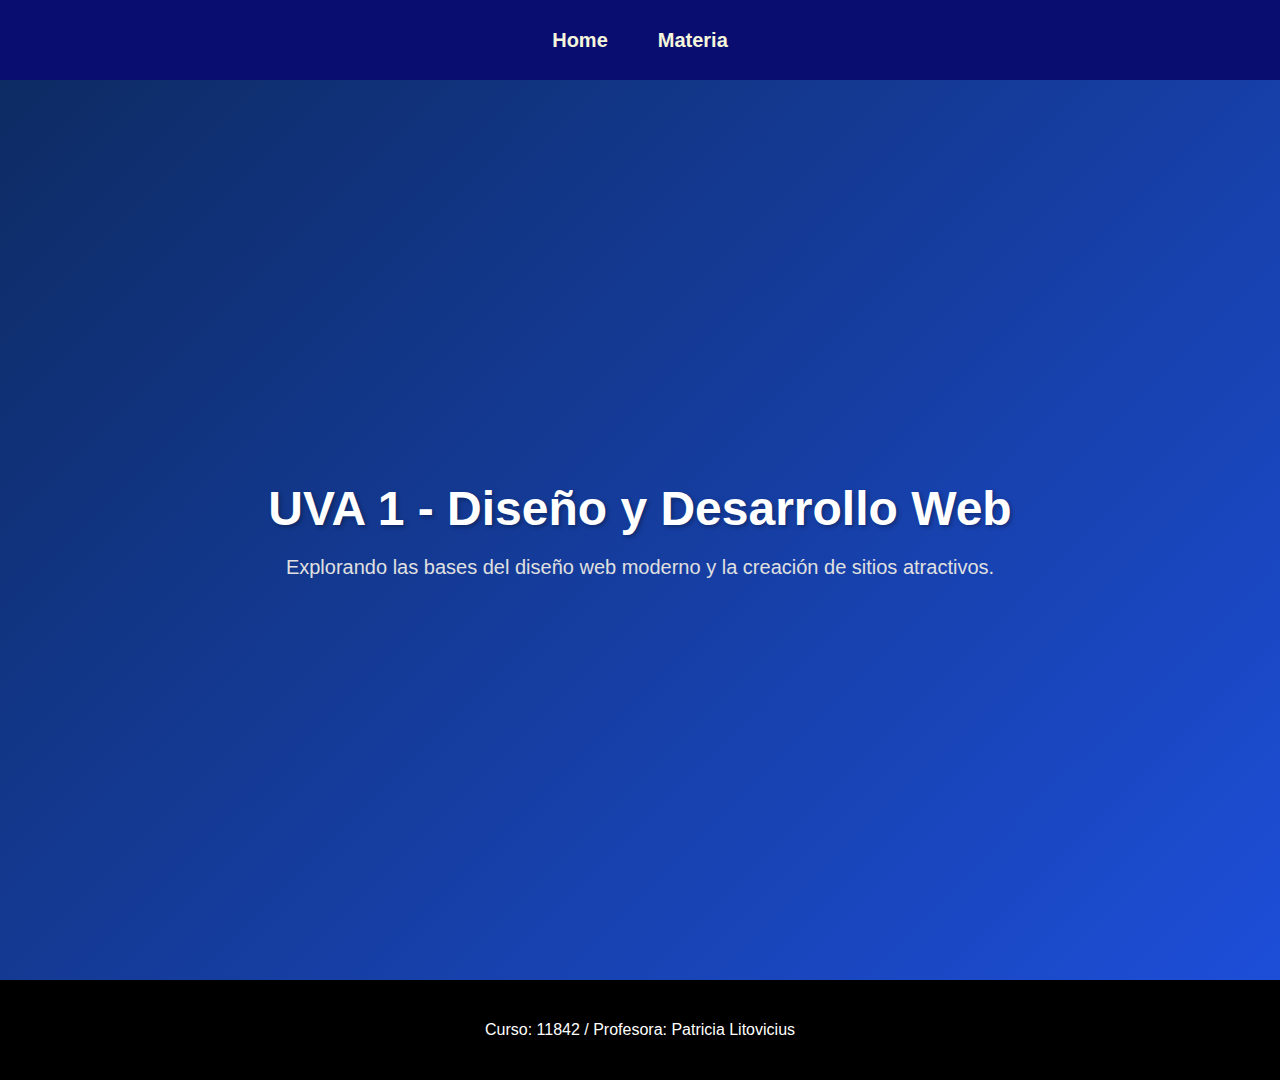
<file: index.html>
<!DOCTYPE html>
<html lang="en">
<head>
    <meta charset="UTF-8">
    <meta name="viewport" content="width=device-width, initial-scale=1.0">
    <link rel="stylesheet" href="./css/global.css">
    <link rel="stylesheet" href="./css/index.css">
</head>
<body>
    <header>
     
        <nav>
            <ul>
                <li><a href="index.html">Home</a></li>
                <li><a href="./html/materia.html">Materia</a></li>
             
            </ul>
        </nav>
        
    </header>
    <main class="hero">
        <div class="hero-content">
            <h1>UVA 1 - Diseño y Desarrollo Web</h1>
            <p>Explorando las bases del diseño web moderno y la creación de sitios atractivos.</p>
        </div>
    </main>
    
    <footer>
        Curso: 11842 / Profesora: Patricia Litovicius
    </footer>
</body>
</html>
</file>
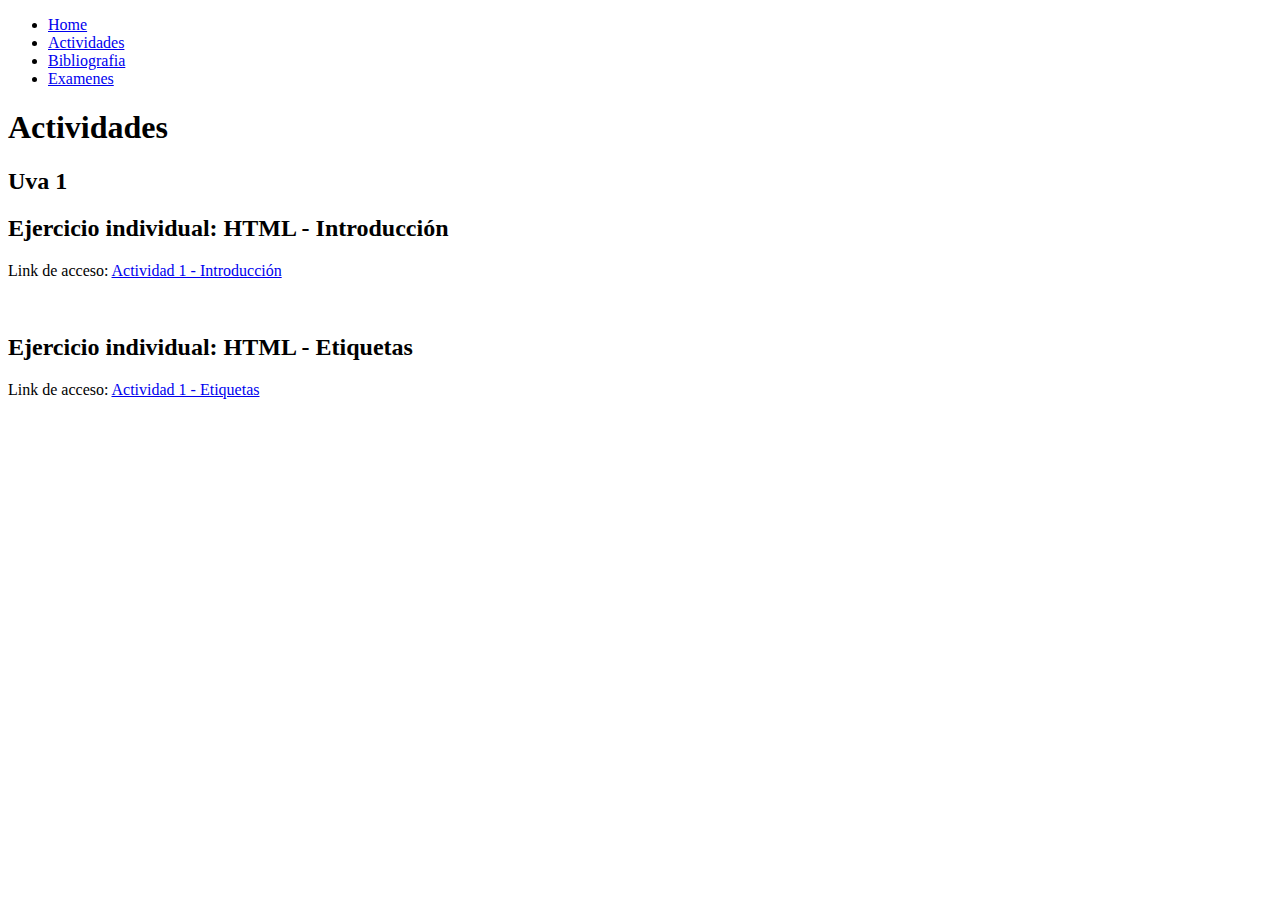
<file: html/actividades.html>
<!DOCTYPE html>
<html lang="en">
<head>
    <meta charset="UTF-8">
    <meta name="viewport" content="width=device-width, initial-scale=1.0">
    <title>Document</title>
</head>
<body>
    <header>
        <nav>
            <ul>
                <li><a href="../index.html">Home</a></li>
                <li><a href="./actividades.html">Actividades</a></li>
                <li><a href="./bibliografia.html">Bibliografia</a></li>
                <li><a href="./examenes.html">Examenes</a></li>
            </ul>
        </nav>
        <main>
            <h1>Actividades</h1>
            <section>
                <h2>Uva 1</h2>
                <section>
                    <h2>Ejercicio individual: HTML - Introducción </h2>
                    <p>Link de acceso: <a href="https://agustingarcia97.github.io/UVA_1_INTRODUCCION/">Actividad 1 - Introducción</a></p>
                </section>
                <br>
                <section>
                    <h2>Ejercicio individual: HTML - Etiquetas </h2>
                    <p>Link de acceso: <a href="https://agustingarcia97.github.io/UVA_1_TAGS/">Actividad 1 - Etiquetas</a></p>
                </section>
            </section>
        </main>
        <footer>

        </footer>
    </header>
</body>
</html>
</file>
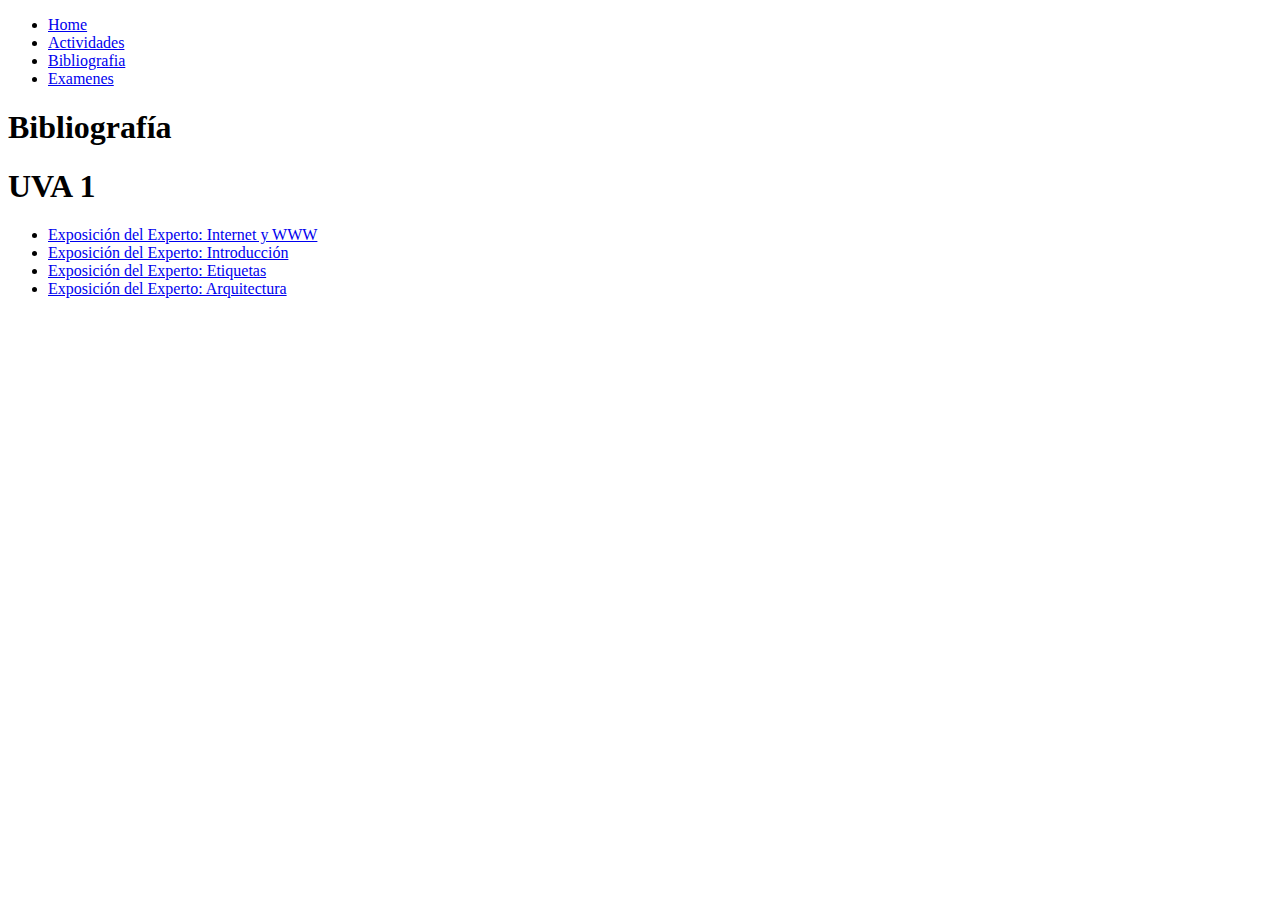
<file: html/bibliografia.html>
<!DOCTYPE html>
<html lang="en">
<head>
    <meta charset="UTF-8">
    <meta name="viewport" content="width=device-width, initial-scale=1.0">
    <title>Document</title>
</head>
<body>
    <header>
        <nav>
            <ul>
                <li><a href="../index.html">Home</a></li>
                <li><a href="./actividades.html">Actividades</a></li>
                <li><a href="./bibliografia.html">Bibliografia</a></li>
                <li><a href="./examenes.html">Examenes</a></li>
            </ul>
        </nav>
        <main>
            <h1>Bibliografía</h1>
            <section>
                <h1>UVA 1</h1>
                <ul>
                    <li><a href="https://virtualbsp.uade.edu.ar/d2l/le/content/43347/viewContent/571974/View">Exposición del Experto: Internet y WWW </a></li>
                    <li><a href="https://virtualbsp.uade.edu.ar/d2l/le/content/43347/viewContent/571979/View">Exposición del Experto: Introducción</a></li>
                    <li><a href="https://virtualbsp.uade.edu.ar/d2l/le/content/43347/viewContent/571981/View">Exposición del Experto: Etiquetas</a></li>
                    <li><a href="https://virtualbsp.uade.edu.ar/d2l/le/content/43347/viewContent/571983/View">Exposición del Experto: Arquitectura</a></li>
                </ul>
            </section>
        </main>
        <footer>

        </footer>
    </header>
</body>
</html>
</file>
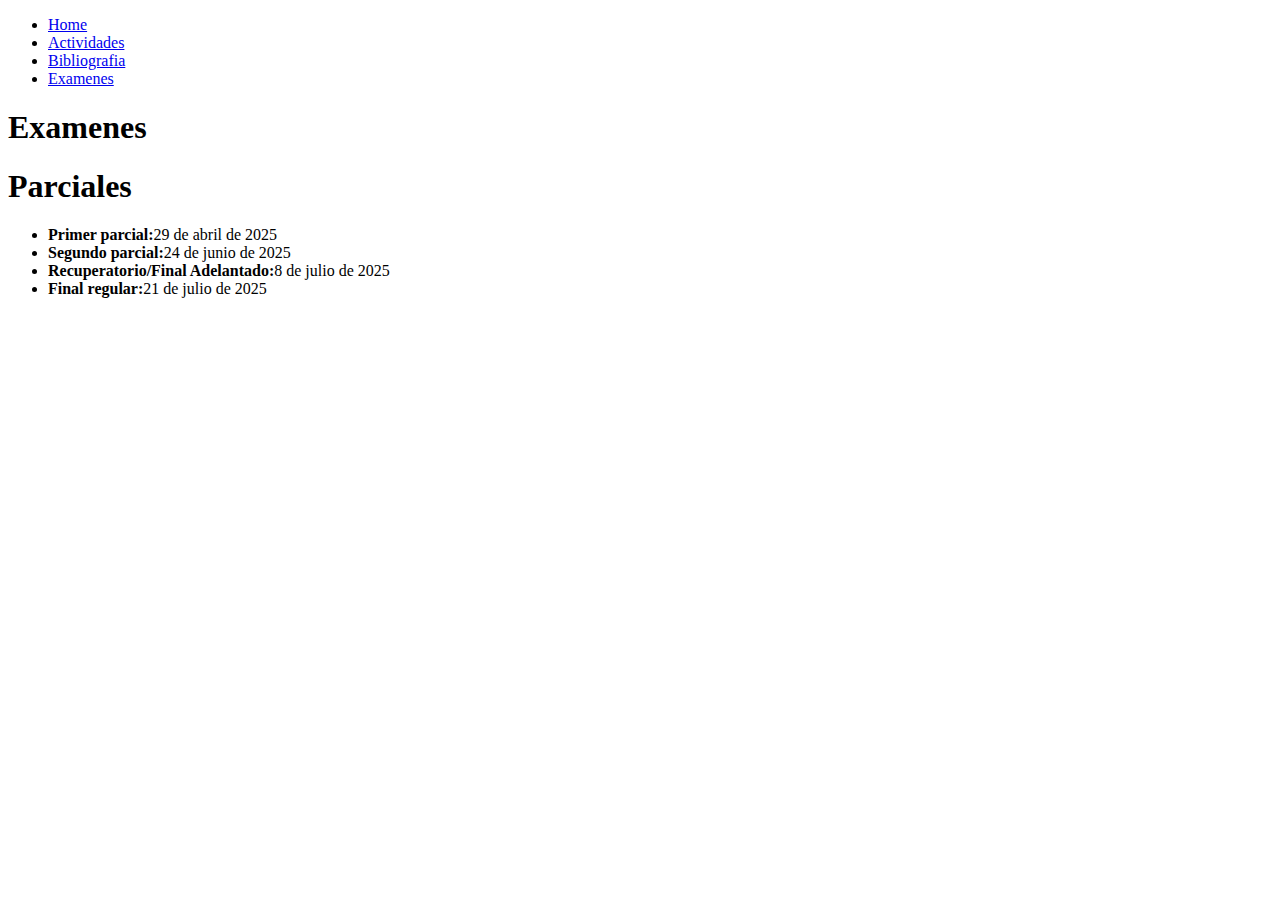
<file: html/examenes.html>
<!DOCTYPE html>
<html lang="en">
<head>
    <meta charset="UTF-8">
    <meta name="viewport" content="width=device-width, initial-scale=1.0">
    <title>Examenes</title>
</head>
<body>
    <header>
        <nav>
            <ul>
                <li><a href="../index.html">Home</a></li>
                <li><a href="./actividades.html">Actividades</a></li>
                <li><a href="./bibliografia.html">Bibliografia</a></li>
                <li><a href="./examenes.html">Examenes</a></li>
            </ul>
        </nav>
        <main>
            <h1>Examenes</h1>
            <section>
                <h1>Parciales</h1>
                <ul>
                    <li><strong>Primer parcial:</strong>29 de abril de 2025</li>
                    <li><strong>Segundo parcial:</strong>24 de junio de 2025</li>
                    <li><strong>Recuperatorio/Final Adelantado:</strong>8 de julio de 2025</li>
                    <li><strong>Final regular:</strong>21 de julio de 2025</li>
                </ul>
            </section>
        </main>
        <footer>

        </footer>
    </header>
</body>
</html>
</file>
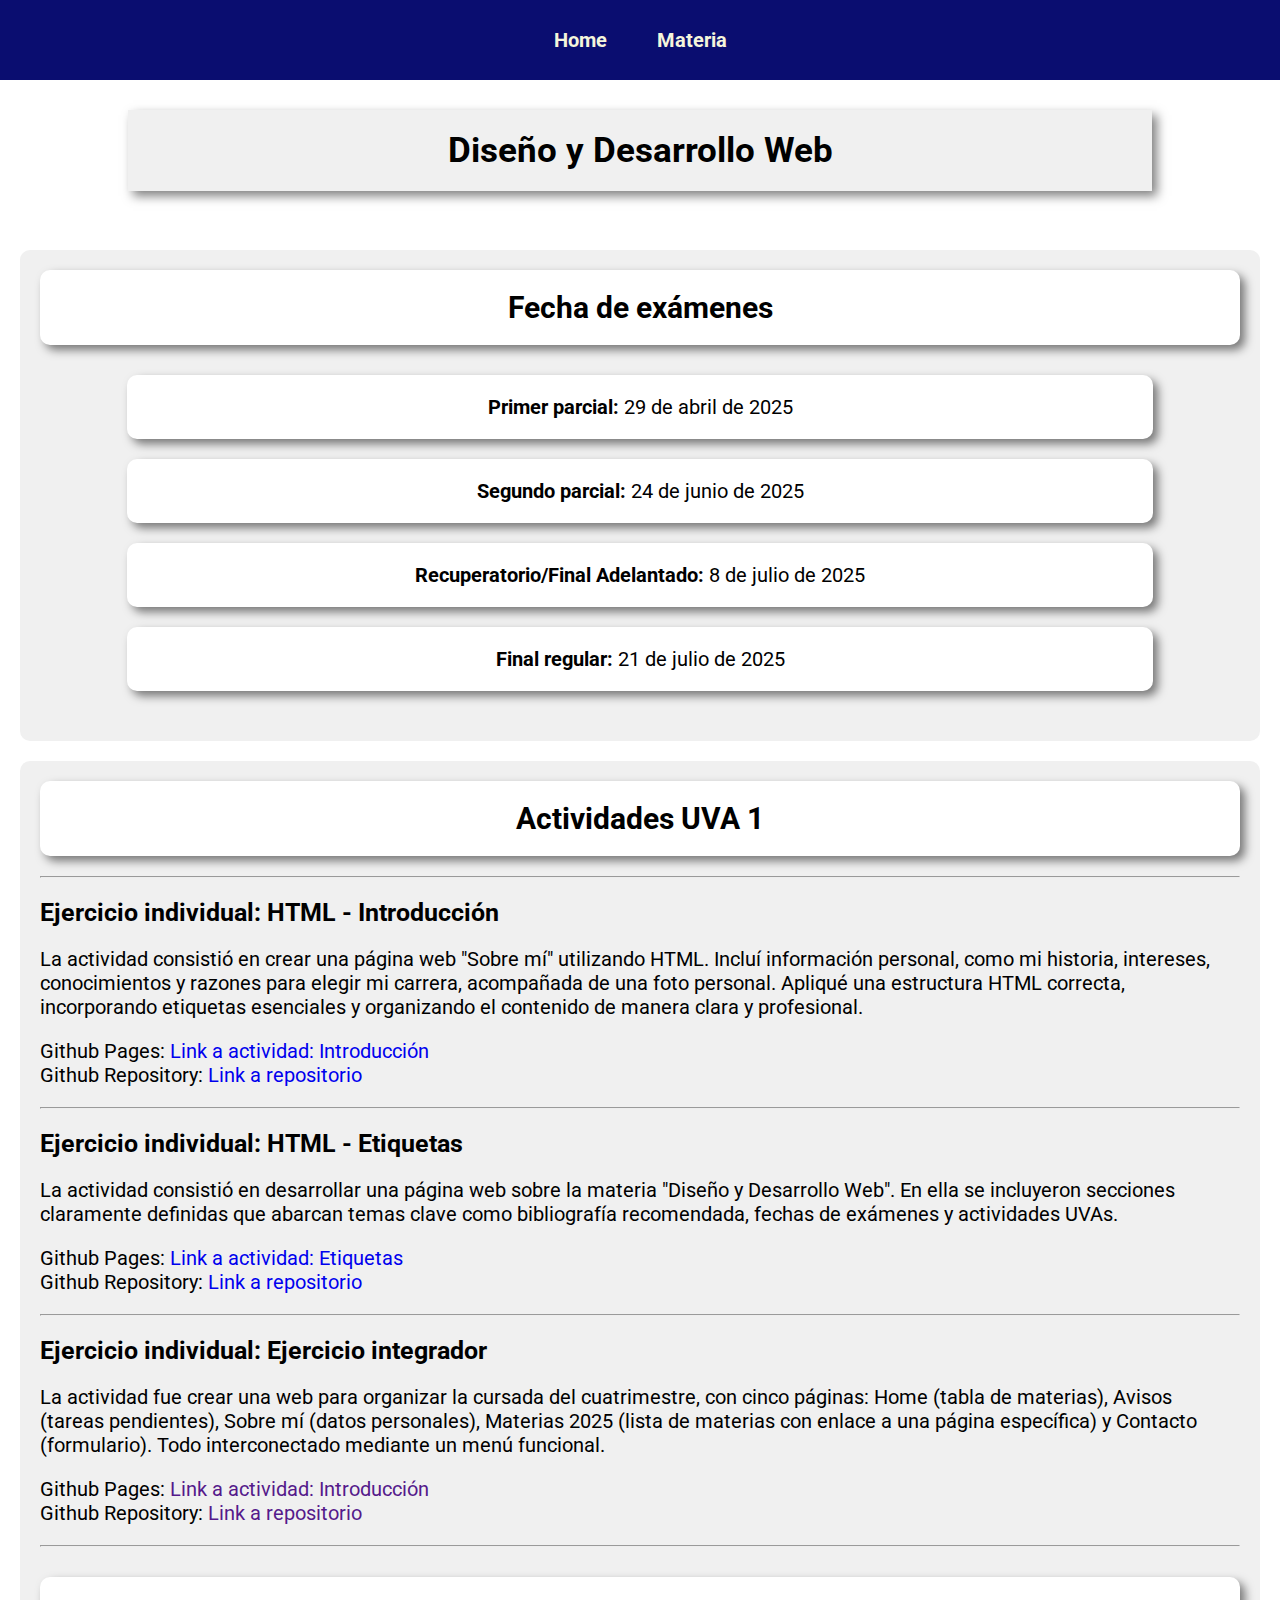
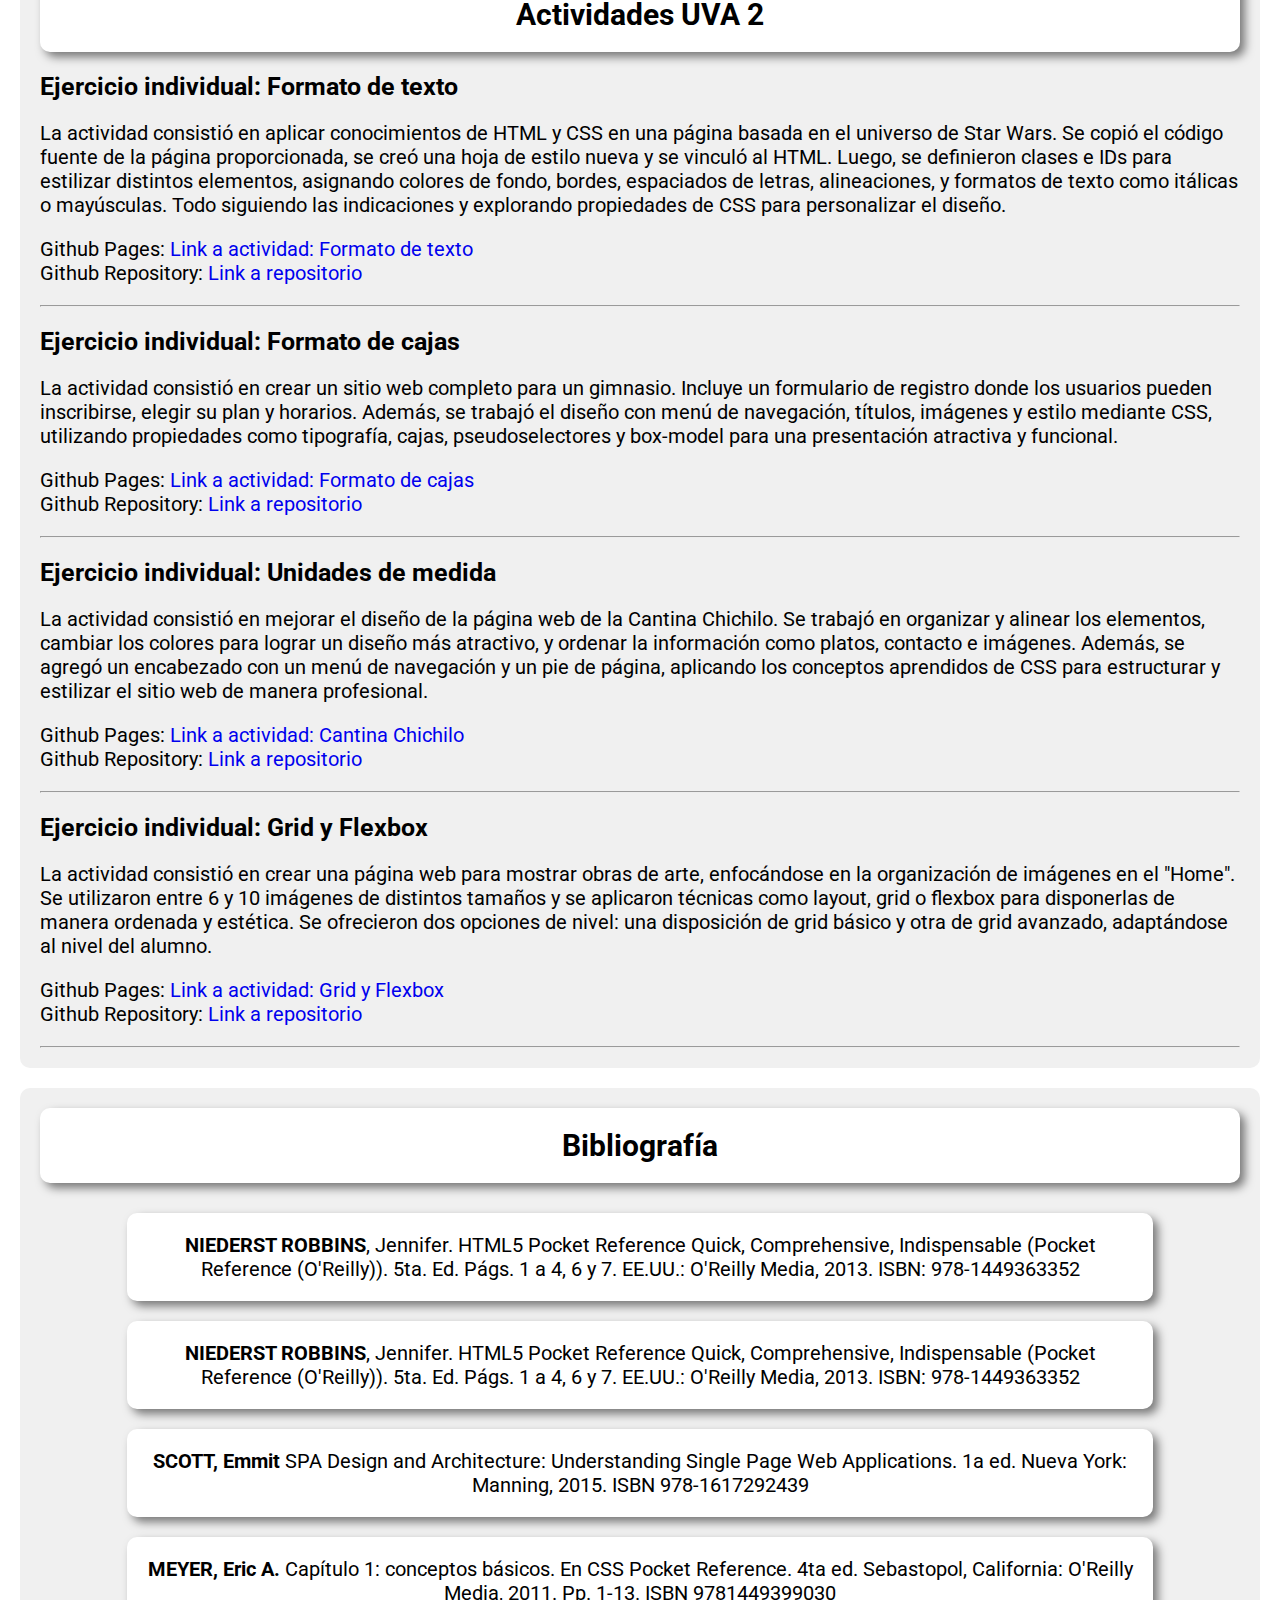
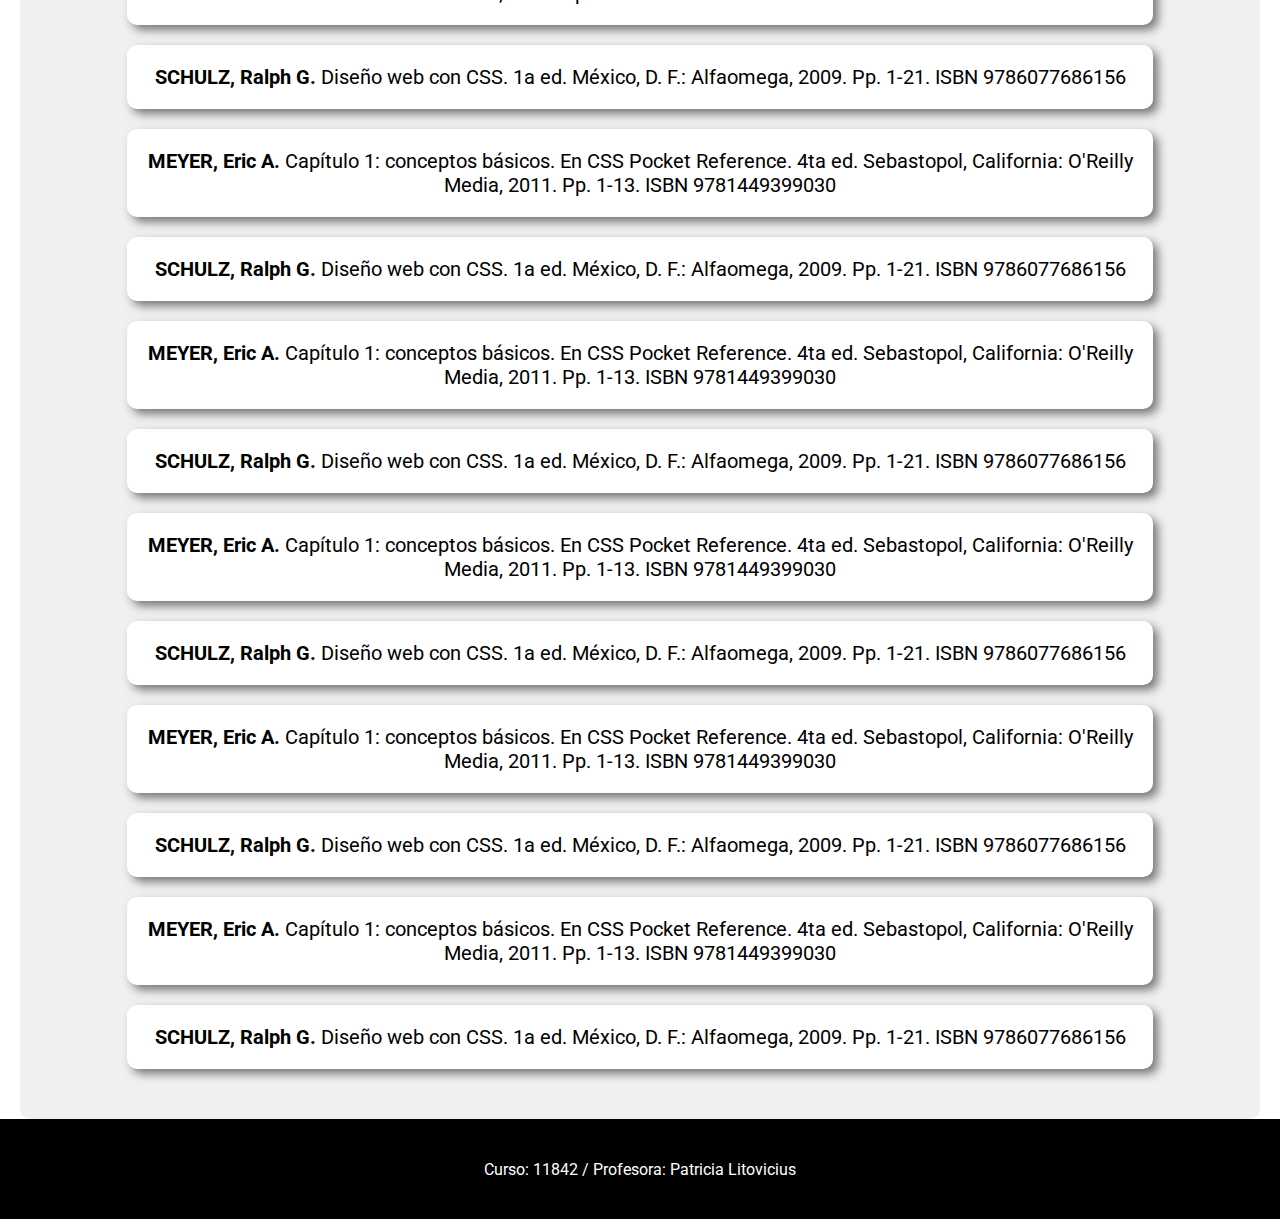
<file: html/materia.html>
<!DOCTYPE html>
<html lang="en">
<head>
    <meta charset="UTF-8">
    <link rel="preconnect" href="https://fonts.googleapis.com">
    <link rel="preconnect" href="https://fonts.gstatic.com" crossorigin>
    <link href="https://fonts.googleapis.com/css2?family=Roboto:ital,wght@0,100..900;1,100..900&display=swap" rel="stylesheet">
    <link rel="stylesheet" href="../css/global.css">
    <link rel="stylesheet" href="../css/style.css">
    <meta name="viewport" content="width=device-width, initial-scale=1.0">
    <title>Document</title>
</head>
<body>
    <nav>
        <ul>
            <li><a href="../index.html">Home</a></li>
          
            <li><a href="./materia.html">Materia</a></li>
           
        </ul>
    </nav>
    <main>
        <section class="title_section">
            <h1>Diseño y Desarrollo Web</h1>
        </section>
        <section class="grid-layout">
            <div class="grid-item__examenes">
                <div>
                    <h1>Fecha de exámenes</h1>
                    <ul class="examenes__list">
                        <li><strong>Primer parcial:</strong> 29 de abril de 2025</li>
                        <li><strong>Segundo parcial:</strong> 24 de junio de 2025</li>
                        <li><strong>Recuperatorio/Final Adelantado:</strong> 8 de julio de 2025</li>
                        <li><strong>Final regular:</strong> 21 de julio de 2025</li>
                      </ul>
                      
                </div>

            </div>
            <div class="grid-item__bibliografia">
                <div>
                    <h1>Bibliografía</h1>
                    <ul>
                        <li><strong>NIEDERST ROBBINS</strong>, Jennifer. HTML5 Pocket Reference Quick, Comprehensive, Indispensable (Pocket Reference (O'Reilly)). 5ta. Ed. Págs. 1 a 4, 6 y 7. EE.UU.: O'Reilly Media, 2013. ISBN: 978-1449363352</li>
                        <li><strong>NIEDERST ROBBINS</strong>, Jennifer. HTML5 Pocket Reference Quick, Comprehensive, Indispensable (Pocket Reference (O'Reilly)). 5ta. Ed. Págs. 1 a 4, 6 y 7. EE.UU.: O'Reilly Media, 2013. ISBN: 978-1449363352</li>
                        <li><strong>SCOTT, Emmit</strong> SPA Design and Architecture: Understanding Single Page Web Applications. 1a ed. Nueva York: Manning, 2015. ISBN 978-1617292439</li>
                        <li><strong>MEYER, Eric A.</strong> Capítulo 1: conceptos básicos. En CSS Pocket Reference. 4ta ed. Sebastopol, California: O'Reilly Media, 2011. Pp. 1-13. ISBN 9781449399030</li>
                        <li><strong>SCHULZ, Ralph G.</strong> Diseño web con CSS. 1a ed. México, D. F.: Alfaomega, 2009. Pp. 1-21. ISBN 9786077686156</li>
                        <li><strong>MEYER, Eric A.</strong> Capítulo 1: conceptos básicos. En CSS Pocket Reference. 4ta ed. Sebastopol, California: O'Reilly Media, 2011. Pp. 1-13. ISBN 9781449399030</li>
                        <li><strong>SCHULZ, Ralph G.</strong> Diseño web con CSS. 1a ed. México, D. F.: Alfaomega, 2009. Pp. 1-21. ISBN 9786077686156</li>
                        <li><strong>MEYER, Eric A.</strong> Capítulo 1: conceptos básicos. En CSS Pocket Reference. 4ta ed. Sebastopol, California: O'Reilly Media, 2011. Pp. 1-13. ISBN 9781449399030</li>
                        <li><strong>SCHULZ, Ralph G.</strong> Diseño web con CSS. 1a ed. México, D. F.: Alfaomega, 2009. Pp. 1-21. ISBN 9786077686156</li>
                        <li><strong>MEYER, Eric A.</strong> Capítulo 1: conceptos básicos. En CSS Pocket Reference. 4ta ed. Sebastopol, California: O'Reilly Media, 2011. Pp. 1-13. ISBN 9781449399030</li>
                        <li><strong>SCHULZ, Ralph G.</strong> Diseño web con CSS. 1a ed. México, D. F.: Alfaomega, 2009. Pp. 1-21. ISBN 9786077686156</li>
                        <li><strong>MEYER, Eric A.</strong> Capítulo 1: conceptos básicos. En CSS Pocket Reference. 4ta ed. Sebastopol, California: O'Reilly Media, 2011. Pp. 1-13. ISBN 9781449399030</li>
                        <li><strong>SCHULZ, Ralph G.</strong> Diseño web con CSS. 1a ed. México, D. F.: Alfaomega, 2009. Pp. 1-21. ISBN 9786077686156</li>
                        <li><strong>MEYER, Eric A.</strong> Capítulo 1: conceptos básicos. En CSS Pocket Reference. 4ta ed. Sebastopol, California: O'Reilly Media, 2011. Pp. 1-13. ISBN 9781449399030</li>
                        <li><strong>SCHULZ, Ralph G.</strong> Diseño web con CSS. 1a ed. México, D. F.: Alfaomega, 2009. Pp. 1-21. ISBN 9786077686156</li>
                      </ul>
                </div>
            </div>
            <div class="grid-item__actividades">
                <div>
                    <h1>Actividades UVA 1</h1>
                    <hr>

                    <div>
                        <h3>Ejercicio individual: HTML - Introducción</h3>
                        <p>
                            La actividad consistió en crear una página web "Sobre mí" utilizando HTML. Incluí información personal, como mi historia, intereses, conocimientos y razones para elegir mi carrera, acompañada de una foto personal. Apliqué una estructura HTML correcta, incorporando etiquetas esenciales y organizando el contenido de manera clara y profesional.
                        </p>
                        <ul>
                            <li>Github Pages:<a href="https://agustingarcia97.github.io/UVA_1_INTRODUCCION/ "> Link a actividad: Introducción</a></li>
                            <li>Github Repository: <a href="https://github.com/AgustinGarcia97/UVA_1_INTRODUCCION">Link a repositorio</a></li>
                        </ul>
                    </div>
                    <hr>

                    <div>
                        <h3>Ejercicio individual: HTML - Etiquetas</h3>
                        
                        <p>
                            La actividad consistió en desarrollar una página web sobre la materia "Diseño y Desarrollo Web". En ella se incluyeron secciones claramente definidas que abarcan temas clave como bibliografía recomendada, fechas de exámenes y actividades UVAs.
                        </p>
                        <ul>
                            <li>Github Pages:<a href="https://agustingarcia97.github.io/UVA_1_TAGS/"> Link a actividad: Etiquetas</a></li>
                            <li>Github Repository: <a href="https://github.com/AgustinGarcia97/UVA_1_TAGS">Link a repositorio</a></li>
                        </ul>
                    </div>
                    <hr>

                    <div>
                        <h3>Ejercicio individual: Ejercicio integrador</h3>
                        <p>La actividad fue crear una web para organizar la cursada del cuatrimestre, con cinco páginas: Home (tabla de materias), Avisos (tareas pendientes), Sobre mí (datos personales), Materias 2025 (lista de materias con enlace a una página específica) y Contacto (formulario). Todo interconectado mediante un menú funcional.
                        </p>
                        <ul>
                            <li>Github Pages:<a href=""> Link a actividad: Introducción</a></li>
                            <li>Github Repository: <a href="">Link a repositorio</a></li>
                        </ul>
                    </div>
                    <hr>
                    

                </div>
                <div>
                    <h1>Actividades UVA 2</h1>
                    <div>
                        <h3>Ejercicio individual: Formato de texto</h3>
                        <p>La actividad consistió en aplicar conocimientos de HTML y CSS en una página basada en el universo de Star Wars. Se copió el código fuente de la página proporcionada, se creó una hoja de estilo nueva y se vinculó al HTML. Luego, se definieron clases e IDs para estilizar distintos elementos, asignando colores de fondo, bordes, espaciados de letras, alineaciones, y formatos de texto como itálicas o mayúsculas. Todo siguiendo las indicaciones y explorando propiedades de CSS para personalizar el diseño.</p>
                        <ul>
                            <li>Github Pages:<a href="https://agustingarcia97.github.io/star-wars-css/"> Link a actividad: Formato de texto</a></li>
                            <li>Github Repository: <a href="https://github.com/AgustinGarcia97/star-wars-css">Link a repositorio</a></li>
                        </ul>
                    </div>
                    <hr>

                    <div>
                        <h3>Ejercicio individual: Formato de cajas</h3>
                        <p>La actividad consistió en crear un sitio web completo para un gimnasio. Incluye un formulario de registro donde los usuarios pueden inscribirse, elegir su plan y horarios. Además, se trabajó el diseño con menú de navegación, títulos, imágenes y estilo mediante CSS, utilizando propiedades como tipografía, cajas, pseudoselectores y box-model para una presentación atractiva y funcional.</p>
                        <ul>
                            <li>Github Pages:<a href="https://agustingarcia97.github.io/UVA2_GYM/index.html"> Link a actividad: Formato de cajas</a></li>
                            <li>Github Repository: <a href="https://github.com/AgustinGarcia97/UVA2_GYM">Link a repositorio</a></li>
                        </ul>
                    </div>
                    <hr>

                    <div>
                        <h3>Ejercicio individual: Unidades de medida</h3>
                        <p>
                            La actividad consistió en mejorar el diseño de la página web de la Cantina Chichilo. Se trabajó en organizar y alinear los elementos, cambiar los colores para lograr un diseño más atractivo, y ordenar la información como platos, contacto e imágenes. Además, se agregó un encabezado con un menú de navegación y un pie de página, aplicando los conceptos aprendidos de CSS para estructurar y estilizar el sitio web de manera profesional.
                        </p>

                        <ul>
                            <li>Github Pages:<a href="https://agustingarcia97.github.io/UVA_2_Cantina/ "> Link a actividad: Cantina Chichilo</a></li>
                            <li>Github Repository: <a href="https://github.com/AgustinGarcia97/UVA_2_Cantina">Link a repositorio</a></li>
                        </ul>
                    </div>
                    <hr>

                    <div>
                        <h3>Ejercicio individual: Grid y Flexbox</h3>
                        <p>
                            La actividad consistió en crear una página web para mostrar obras de arte, enfocándose en la organización de imágenes en el "Home". Se utilizaron entre 6 y 10 imágenes de distintos tamaños y se aplicaron técnicas como layout, grid o flexbox para disponerlas de manera ordenada y estética. Se ofrecieron dos opciones de nivel: una disposición de grid básico y otra de grid avanzado, adaptándose al nivel del alumno.
                        </p>
                        <ul>
                            <li>Github Pages:<a href="https://agustingarcia97.github.io/uva2-grid/"> Link a actividad: Grid y Flexbox</a></li>
                            <li>Github Repository: <a href="https://github.com/AgustinGarcia97/uva2-grid">Link a repositorio</a></li>
                        </ul>
                    </div>
                    <hr>

                </div>
               

            </div>
        </section>
    </main>
    <footer>
        Curso: 11842 / Profesora: Patricia Litovicius
    </footer>
</body>
</html>
</file>
<file: css/global.css>
* {
    padding: 0;
    margin: 0;
    box-sizing: border-box;
    font-family: 'Roboto', sans-serif;

}

header,
nav,
nav ul {
    display: flex;
}

nav,
nav ul {
    width: 100%;
    background-color: rgb(10, 13, 112);

}

li,
li a {
    text-decoration: none;
    list-style: none;
}

nav ul {
    height: 70px;
    justify-content: center;
    align-items: center;
    gap: 50px;
}

nav ul li a {
    color: beige;
    font-weight: bold;
    padding: 10px;
    transition: 0.3s;
    font-size: 20px;
}

nav ul li a:hover {
    color: #000;
    background-color: beige;
    border-radius: 50px;
    transition: 0.3s;
}

footer {
    background-color: #000; /* Fondo negro */
    color: #fff; /* Texto blanco */
    text-align: center;
    padding: 15px 10px;
    font-size: 1rem;
    height: 100px;
    display:flex;
    justify-content:center;
    align-items: center;
 
  }


@media  (min-width: 1024px) and (max-width: 1800px) {
    nav ul {
        gap: 30px;
        font-size: 20px;
        height: 80px;
    }
}


@media (min-width: 768px) and (max-width: 1024px) {
    nav{
        padding:0px;
    }
    nav ul {
        flex-direction: row;
        height: 100px;
       
       
    }

    nav ul li a {
    
        font-size: 20px;
        
    }
}




@media (max-width: 768px) {
   
    nav ul {
        flex-direction: column;
        height: auto;
        gap:25px;
        padding:15px;
        justify-content: start;
        margin-top: 10px;
        margin-bottom:10px;
    }

    nav ul li a {
    
        font-size: 20px;
    }
}
</file>
<file: css/index.css>
.hero {
    display: flex;
    justify-content: center;
    align-items: center;
    text-align: center;
    min-height: 100vh;
    padding: 40px 20px;
    background: linear-gradient(135deg, #0d2b63, #1d4ed8); /* Degradado azul */
    color: #ffffff;
    box-shadow: 0 6px 16px rgba(0,0,0,0.2);
}

.hero-content {
    max-width: 800px;
}

.hero h1 {
    font-size: 48px;
    margin-bottom: 20px;
    font-weight: bold;
    text-shadow: 2px 2px 4px rgba(0,0,0,0.3);
}

.hero p {
    font-size: 20px;
    font-weight: 300;
    color: #e0e0e0;
}

/* Responsive */
@media (max-width: 900px) {
    .hero h1 {
        font-size: 36px;
    }

    .hero p {
        font-size: 18px;
    }
}

@media (max-width: 600px) {
    .hero {
        padding: 30px 10px;
        min-height: 250px;
    }

    .hero h1 {
        font-size: 28px;
    }

    .hero p {
        font-size: 16px;
    }
}
</file>
<file: css/style.css>
main{
    width:100%;
}

.title_section{
    display:flex;
    height: 100px;
    align-items: center;
    justify-content: center;
    margin-top: 20px;
}

.title_section h1{
    font-size: 50px;
    color: #000000;
    background-color: #f0f0f0;
    width:80%;
    text-align: center;
    padding:20px;
    box-shadow: 5px 5px 10px rgba(0, 0, 0, 0.5);
   

}
.grid-layout{
    display: grid;
    grid-template-columns: 40% 40%;
    grid-template-areas: "examenes actividades"
                         "bibliografia actividades";
    justify-content: center;
    gap:20px;
    margin-top: 50px;

    

}

.grid-item__examenes{
    grid-area: examenes;
    background-color: #f0f0f0;
    padding: 20px;
    border-radius: 10px;

  
}

.grid-item__bibliografia{
    grid-area: bibliografia;
    background-color: #f0f0f0;
  
    padding: 20px;
    border-radius: 10px;
}

.grid-item__actividades{
    grid-area: actividades;
    background-color: #f0f0f0;
    padding: 20px;
    border-radius: 10px;
    display: flex;
    flex-direction: column;
    gap:30px;
}

.grid-item__actividades div{
    display: flex;
    flex-direction: column;
  
    gap: 20px;
}

.grid-item__actividades div div{
    display: flex;
    flex-direction: column;
     
    gap: 20px;
}

.grid-item__examenes div h1,.grid-item__actividades div h1, .grid-item__bibliografia div h1 {
    width:100%;
    background-color: #ffffff;
    
    padding:10px;
    box-shadow: 5px 5px 10px rgba(0, 0, 0, 0.5);
    text-align: center;
    font-size: 30px;
    border-radius: 10px;
}
.examenes__list, .grid-item__bibliografia div ul{
    display:flex;
    flex-direction: column;
    padding:50px;
    justify-content: center;
    align-items: center;
    gap:20px;
}
.examenes__list li, .grid-item__bibliografia div ul li{
    background-color: #ffffff;
    width:100%;
    text-align: center;
    padding:20px;
    border-radius: 10px;
    box-shadow: 5px 5px 10px rgba(0, 0, 0, 0.5);

}

@media (max-width:768px)  {
    .grid-layout{
        grid-template-columns: 100%;
        grid-template-areas: "examenes"
                             "actividades"
                             "bibliografia";
    }
    .grid-item__examenes, .grid-item__bibliografia, .grid-item__actividades{
        width:100%;
    }

    .title_section{
        margin-top: 20px;
    }

    .title_section h1{
        font-size:25px;
        width: 90%;
    }
    .grid-item__examenes div h1,.grid-item__actividades div h1, .grid-item__bibliografia div h1 {
        font-size: 25px;
    }

    .grid-item__examenes div, .grid-item__actividades div, .grid-item__bibliografia div {
        display: flex;
        flex-direction: column;
        gap:20px;
    }

    .examenes__list, .grid-item__bibliografia div ul{
        display:flex;
        flex-direction: column;
        padding:10px;
        justify-content: center;
        align-items: center;
        gap:20px;
       
    }

    .examenes__list li, .grid-item__bibliografia div ul li{
        font-size: 16px;
        width: 100%;
    }

    }

    @media (min-width: 768px) and (max-width: 1024px) {
       
        .grid-layout{
            grid-template-columns: 100%;
            padding-left:40px;
            padding-right:40px;
            justify-content: center;
            align-items: center;
            grid-template-areas: "examenes"
                                 "actividades"
                                 "bibliografia";
                                
        }
        .grid-item__examenes, .grid-item__bibliografia, .grid-item__actividades{
            width:100%;
           
        }
        .title_section h1{
            font-size: 40px;
        }
        .grid-item__examenes div h1,.grid-item__actividades div h1, .grid-item__bibliografia div h1 {
            font-size: 30px;
        }

        .examenes__list, .grid-item__bibliografia div ul{
            display:flex;
            flex-direction: column;
            padding:30px;
            justify-content: center;
            align-items: center;
            gap:20px;
        }

        .examenes__list li, .grid-item__bibliografia div ul li{
            font-size: 20px;
        }

        .grid-item__actividades div div h3{
            font-size: 23px;
        }

        .grid-item__actividades div div p {
            font-size: 20px;
            width: 100%;
        }

        .grid-item__actividades div div ul li{
            font-size: 20px;
        }
    }

    @media(min-width: 1024px) and (max-width: 1800px) {
        .grid-layout{
            grid-template-columns: 100%;
           
            padding-left:20px;
            padding-right:20px;
            justify-content: center;
            align-items: center;
            grid-template-areas: "examenes"
                                 "actividades"
                                 "bibliografia";
                                
        }
        .grid-item__examenes, .grid-item__bibliografia, .grid-item__actividades{
            width:100%;
           
        }
        .title_section h1{
            font-size: 35px;
        }
        .grid-item__examenes div h1,.grid-item__actividades div h1, .grid-item__bibliografia div h1 {
            font-size: 30px;
            padding:20px;
        }

        .examenes__list, .grid-item__bibliografia div ul{
            display:flex;
            flex-direction: column;
            padding:30px;
            justify-content: center;
            align-items: center;
            gap:20px;
        }

        .examenes__list li, .grid-item__bibliografia div ul li{
            font-size: 20px;
            width: 90%;
        }

        .grid-item__actividades div div h3{
            font-size: 25px;
        }

        .grid-item__actividades div div p {
            font-size: 20px;
            width: 100%;
        }

        .grid-item__actividades div div ul li{
            font-size: 20px;
        }
    }
</file>
